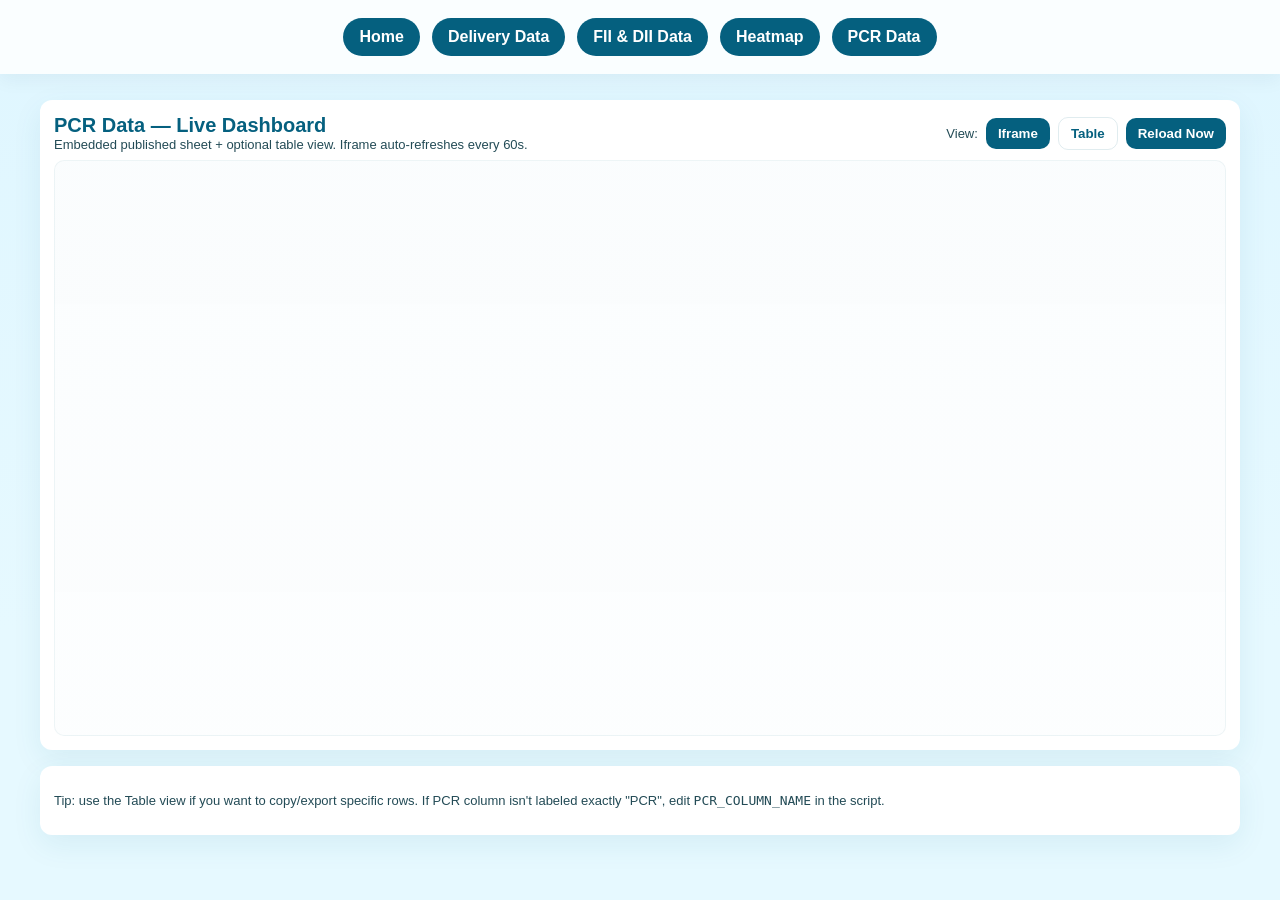
<file: PCR Data.html>
<!doctype html>
<html lang="en">
<head>
  <meta charset="utf-8" />
  <meta http-equiv="refresh" content="60">
  <meta name="viewport" content="width=device-width,initial-scale=1" />
  <title>PCR Data</title>

  <style>
    :root{
      --sky: #dff6ff;          /* sky light blue */
      --sky-2: #e6f9ff;
      --card: #ffffff;
      --accent: #0d84b6;
      --header: #05607f;
      --muted: #234b56;
      --radius: 12px;
      --shadow: 0 10px 30px rgba(5,96,127,0.08);
      --green: #1e9b5a;
      --red: #d9534f;
    }

    *{box-sizing:border-box}
    body{
      margin:0;
      min-height:100vh;
      font-family: "Segoe UI", Roboto, Arial, sans-serif;
      background: linear-gradient(180deg,var(--sky), var(--sky-2) 70%);
      color: #03313b;
      -webkit-font-smoothing:antialiased;
    }

    /* top nav (keeps same links as your existing page) */
    nav{
      display:flex;
      justify-content:center;
      gap:12px;
      padding:18px;
      background: rgba(255,255,255,0.85);
      box-shadow: 0 6px 18px rgba(3,49,59,0.05);
      position: sticky;
      top:0;
      z-index: 20;
    }
    nav a{
      text-decoration:none;
      color:white;
      background: var(--header);
      padding:10px 16px;
      border-radius:22px;
      font-weight:700;
      transition: transform .14s ease, background .14s ease;
    }
    nav a:hover{ transform: translateY(-3px); background:#034b5e; }

    /* main container */
    .wrap{
      width: 94%;
      max-width:1200px;
      margin: 26px auto 60px;
      display:flex;
      flex-direction:column;
      gap:16px;
    }

    .card{
      background:var(--card);
      border-radius:var(--radius);
      padding:14px;
      box-shadow:var(--shadow);
      overflow:hidden;
    }

    .header-row{
      display:flex;
      gap:12px;
      align-items:center;
      margin-bottom:8px;
    }
    .title {
      font-size:20px;
      margin:0;
      color:var(--header);
      font-weight:800;
    }
    .subtitle { color:var(--muted); font-size:13px; margin:0; }

    .controls {
      margin-left:auto;
      display:flex;
      gap:8px;
      align-items:center;
    }
    .btn {
      background:var(--header);
      color:white;
      padding:8px 12px;
      border-radius:10px;
      border:none;
      cursor:pointer;
      font-weight:700;
    }
    .btn.ghost{
      background: transparent;
      color:var(--header);
      border:1px solid rgba(5,96,127,0.12);
    }
    .small {
      font-size:13px;
      color:var(--muted);
    }

    /* iframe card */
    .iframe-wrap{
      position:relative;
      width:100%;
      height:64vh;
      min-height:420px;
      border-radius:10px;
      overflow:hidden;
      border:1px solid rgba(5,96,127,0.06);
      background: linear-gradient(180deg, rgba(13,132,182,0.02), rgba(13,132,182,0.01));
    }
    iframe{
      width:100%;
      height:100%;
      border:0;
      display:block;
    }

    /* content below: filter, export, table */
    .tools {
      display:flex;
      gap:10px;
      align-items:center;
      margin-top:12px;
      flex-wrap:wrap;
    }
    input[type="search"]{
      padding:9px 12px;
      border-radius:10px;
      border:1px solid #d7eef6;
      min-width:200px;
      font-size:14px;
    }
    .toggle {
      display:inline-flex;
      gap:6px;
      align-items:center;
    }

    /* table styling */
    .table-wrap{
      overflow:auto;
      border-radius:8px;
      margin-top:12px;
      border:1px solid rgba(3,49,59,0.04);
    }
    table{
      width:100%;
      border-collapse:collapse;
      min-width:900px;
    }
    thead th{
      background:linear-gradient(180deg,var(--header), #074a5e);
      color:white;
      padding:10px 12px;
      font-weight:800;
      text-align:center;
      position:sticky;
      top:0;
      z-index:2;
    }
    tbody td{
      padding:10px 12px;
      text-align:center;
      border-bottom:1px solid rgba(3,49,59,0.04);
      font-size:14px;
    }
    tbody tr:nth-child(even){ background: #f7fbfd; }
    tbody tr:hover { background: rgba(5,96,127,0.04); }

    /* PCR badges */
    .badge {
      display:inline-block;
      padding:6px 8px;
      border-radius:999px;
      color:white;
      font-weight:700;
      font-size:12px;
    }
    .pcr-good { background: var(--green); }
    .pcr-bad { background: var(--red); }

    /* responsive */
    @media (max-width:900px){
      .iframe-wrap { height:56vh; min-height:340px; }
      table { min-width:700px; }
      nav{ padding:12px; gap:8px; }
      nav a{ padding:8px 12px; font-size:14px; }
    }

  </style>
</head>
<body>
  <!-- same nav as your other page -->
  <nav>
    <a href="index.html">Home</a>
    <a href="Delivery Data.html">Delivery Data</a>
    <a href="FII and DII Data.html">FII & DII Data</a>
    <a href="Heatmap.html">Heatmap</a>
    <a href="PCR Data.html">PCR Data</a>
  </nav>

  <main class="wrap">
    <section class="card" aria-labelledby="pageTitle">
      <div class="header-row">
        <div>
          <h1 id="pageTitle" class="title">PCR Data — Live Dashboard</h1>
          <p class="subtitle">Embedded published sheet + optional table view. Iframe auto-refreshes every 60s.</p>
        </div>

        <div class="controls" role="toolbar" aria-label="PCR controls">
          <div class="small">View:</div>
          <button class="btn" id="viewIframeBtn">Iframe</button>
          <button class="btn ghost" id="viewTableBtn">Table</button>
          <button class="btn" id="manualRefreshBtn" title="Force iframe reload">Reload Now</button>
        </div>
      </div>

      <!-- iframe container (uses the published URL you gave earlier) -->
      <div id="iframeCard" class="iframe-wrap card-content">
        <iframe id="sheetIframe"
          title="Published PCR Sheet"
          src="https://docs.google.com/spreadsheets/d/e/2PACX-1vR4iWuG-EL85-qPs66rVH8w-bG9aQzhW4HYOSmEW2anGdSjRO0WZTZS4WuiJWLUDLUmI2ZD5-6Xow3P/pubhtml?gid=496137083&single=true&widget=true&headers=false"
          allowfullscreen
          loading="lazy"></iframe>
      </div>

      <!-- tools and table view (hidden by default) -->
      <div id="tableCard" class="card" style="display:none;">
        <div class="tools">
          <input id="searchInput" type="search" placeholder="Filter rows (contains)..." />
          <button class="btn ghost" id="exportCsvBtn" title="Export visible table to CSV">Export CSV</button>
          <div style="margin-left:auto" class="small">Auto-refresh table every 60s</div>
        </div>

        <div class="table-wrap" id="tableWrap" aria-live="polite" style="margin-top:10px;">
          <table id="dataTable" role="table" aria-label="PCR table">
            <thead id="tableHead"><tr><th>Loading…</th></tr></thead>
            <tbody id="tableBody"><tr><td class="small">Fetching data…</td></tr></tbody>
          </table>
        </div>
      </div>

    </section>

    <!-- optional small note -->
    <section class="card">
      <p class="small">Tip: use the Table view if you want to copy/export specific rows. If PCR column isn't labeled exactly "PCR", edit <code>PCR_COLUMN_NAME</code> in the script.</p>
    </section>
  </main>

  <script>
    /***************************************************************
     * Configuration
     *
     * - If you want the Table view to fetch and render rows from
     *   your published sheet, set SHEET_ID and GID below.
     *
     * - You already provided a published iframe URL above; iframe auto-reloads
     *   every 60 seconds without reloading the whole page.
     ***************************************************************/
    const IFRAME_REFRESH_MS = 60000; // 60s
    const TABLE_REFRESH_MS = 60000;  // 60s
    const SHEET_ID = '1jTUhHnH-FCzx4ydnvRqfEsFokBRL60F8zRaYJdU5VQg';
const GID = '496137083';
                 // <-- change to your sheet gid (496137083?) if known
    const PCR_COLUMN_NAME = 'PCR';    // change if your column header differs

    // Elements
    const iframe = document.getElementById('sheetIframe');
    const manualRefreshBtn = document.getElementById('manualRefreshBtn');
    const viewIframeBtn = document.getElementById('viewIframeBtn');
    const viewTableBtn = document.getElementById('viewTableBtn');
    const iframeCard = document.getElementById('iframeCard');
    const tableCard = document.getElementById('tableCard');
    const tableHead = document.getElementById('tableHead');
    const tableBody = document.getElementById('tableBody');
    const searchInput = document.getElementById('searchInput');
    const exportCsvBtn = document.getElementById('exportCsvBtn');

    // Simple view toggles
    viewIframeBtn.addEventListener('click', () => { iframeCard.style.display='block'; tableCard.style.display='none'; });
    viewTableBtn.addEventListener('click', () => { iframeCard.style.display='none'; tableCard.style.display='block'; });

    manualRefreshBtn.addEventListener('click', () => {
      // force reload iframe
      try {
        iframe.contentWindow.location.reload();
      } catch(e) {
        // fallback: reset src
        const src = iframe.src;
        iframe.src = src;
      }
    });

    // auto-reload iframe every 60s (only reloads the frame, not the whole page)
    setInterval(() => {
      try { iframe.contentWindow.location.reload(); } catch (e) { iframe.src = iframe.src; }
    }, IFRAME_REFRESH_MS);

    /*******************************
     * Table view: fetch using gviz
     * - You MUST set SHEET_ID and (optionally) GID above.
     * - If you prefer CSV publish, we can switch to that.
     *******************************/
    let lastRows = [];
    async function loadSheetToTable() {
      if (!SHEET_ID || SHEET_ID === 'YOUR_SHEET_ID') {
        tableHead.innerHTML = '<tr><th>Enable Table</th></tr>';
        tableBody.innerHTML = '<tr><td class="small">Paste your SHEET_ID in the script to enable the Table view (or use the embedded iframe).</td></tr>';
        return;
      }
      tableBody.innerHTML = '<tr><td class="small">Loading…</td></tr>';

      const gvizUrl = `https://docs.google.com/spreadsheets/d/${SHEET_ID}/gviz/tq?tqx=out:json&gid=${GID}`;
      try {
        const res = await fetch(gvizUrl, {cache:'no-cache'});
        const txt = await res.text();
        // parse gviz wrapper
        const jsonTextStart = txt.indexOf('{');
        const jsonTextEnd = txt.lastIndexOf('}');
        const jsonStr = txt.slice(jsonTextStart, jsonTextEnd + 1);
        const data = JSON.parse(jsonStr);
        const table = data.table;
        const cols = table.cols.map(c => c.label || c.id || '');
        const rows = table.rows.map(r => r.c.map(cell => (cell && (cell.v !== null && cell.v !== undefined)) ? String(cell.v) : ''));

        lastRows = rows.slice(); // cache for filtering/export
        renderTable(cols, rows);
      } catch (err) {
        tableHead.innerHTML = '<tr><th>Error</th></tr>';
        tableBody.innerHTML = `<tr><td class="small">Could not load sheet. Check SHEET_ID, GID and that the sheet is published/public. (${err.message})</td></tr>`;
      }
    }

    function renderTable(cols, rows) {
      // render header
      tableHead.innerHTML = '<tr>' + cols.map(c => `<th>${escapeHtml(c)}</th>`).join('') + '</tr>';

      // apply search filter
      const q = (searchInput.value || '').trim().toLowerCase();
      const filtered = q ? rows.filter(r => r.join(' ').toLowerCase().includes(q)) : rows;

      if (!filtered.length) {
        tableBody.innerHTML = `<tr><td class="small" colspan="${cols.length}">No rows match.</td></tr>`;
        return;
      }

      // find PCR column index
      const pcrIdx = cols.findIndex(c => c.trim().toLowerCase() === PCR_COLUMN_NAME.trim().toLowerCase());

      tableBody.innerHTML = filtered.map(row => {
        const cells = cols.map((col, i) => {
          const val = row[i] !== undefined ? row[i] : '';
          // if this is the PCR column, add a badge
          if (i === pcrIdx && val !== '') {
            // try parse float
            const num = parseFloat(String(val).replace(/,/g, ''));
            if (!isNaN(num)) {
              const cls = num > 1 ? 'pcr-bad' : 'pcr-good';
              return `<td><span class="badge ${cls}">${escapeHtml(val)}</span></td>`;
            }
          }
          return `<td>${escapeHtml(val)}</td>`;
        });
        return `<tr>${cells.join('')}</tr>`;
      }).join('');
    }

    // simple csv exporter of currently visible rows (uses lastRows and search)
    function downloadCsv() {
      const headerCells = Array.from(document.querySelectorAll('#tableHead th')).map(th => th.textContent.trim());
      if (!headerCells.length) { alert('No table to export'); return; }
      const q = (searchInput.value || '').trim().toLowerCase();
      const filtered = q ? lastRows.filter(r => r.join(' ').toLowerCase().includes(q)) : lastRows;
      const rows = [headerCells].concat(filtered);
      const csv = rows.map(r => r.map(cell => `"${String(cell||'').replace(/"/g,'""')}"`).join(',')).join('\n');
      const blob = new Blob([csv], {type:'text/csv;charset=utf-8;'});
      const url = URL.createObjectURL(blob);
      const a = document.createElement('a');
      a.href = url;
      a.download = `pcr-data-${new Date().toISOString().slice(0,19).replace(/[:T]/g,'-')}.csv`;
      document.body.appendChild(a);
      a.click();
      a.remove();
      URL.revokeObjectURL(url);
    }

    function escapeHtml(s){ if (s==null) return ''; return String(s).replace(/[&<>"']/g, ch => ({'&':'&amp;','<':'&lt;','>':'&gt;','"':'&quot;',"'":'&#39;' })[ch]); }

    // wire search/export
    searchInput.addEventListener('input', () => {
      // re-render without re-fetch for snappy UX
      const thead = Array.from(document.querySelectorAll('#tableHead th')).map(th => th.textContent);
      if (thead.length && lastRows.length) {
        renderTable(thead, lastRows);
      }
    });
    exportCsvBtn.addEventListener('click', downloadCsv);

    // initial table load + interval
    loadSheetToTable();
    setInterval(loadSheetToTable, TABLE_REFRESH_MS);

    // When user lands, default to iframe view
    iframeCard.style.display='block';
    tableCard.style.display='none';

  </script>
</body>
</html>
</file>
